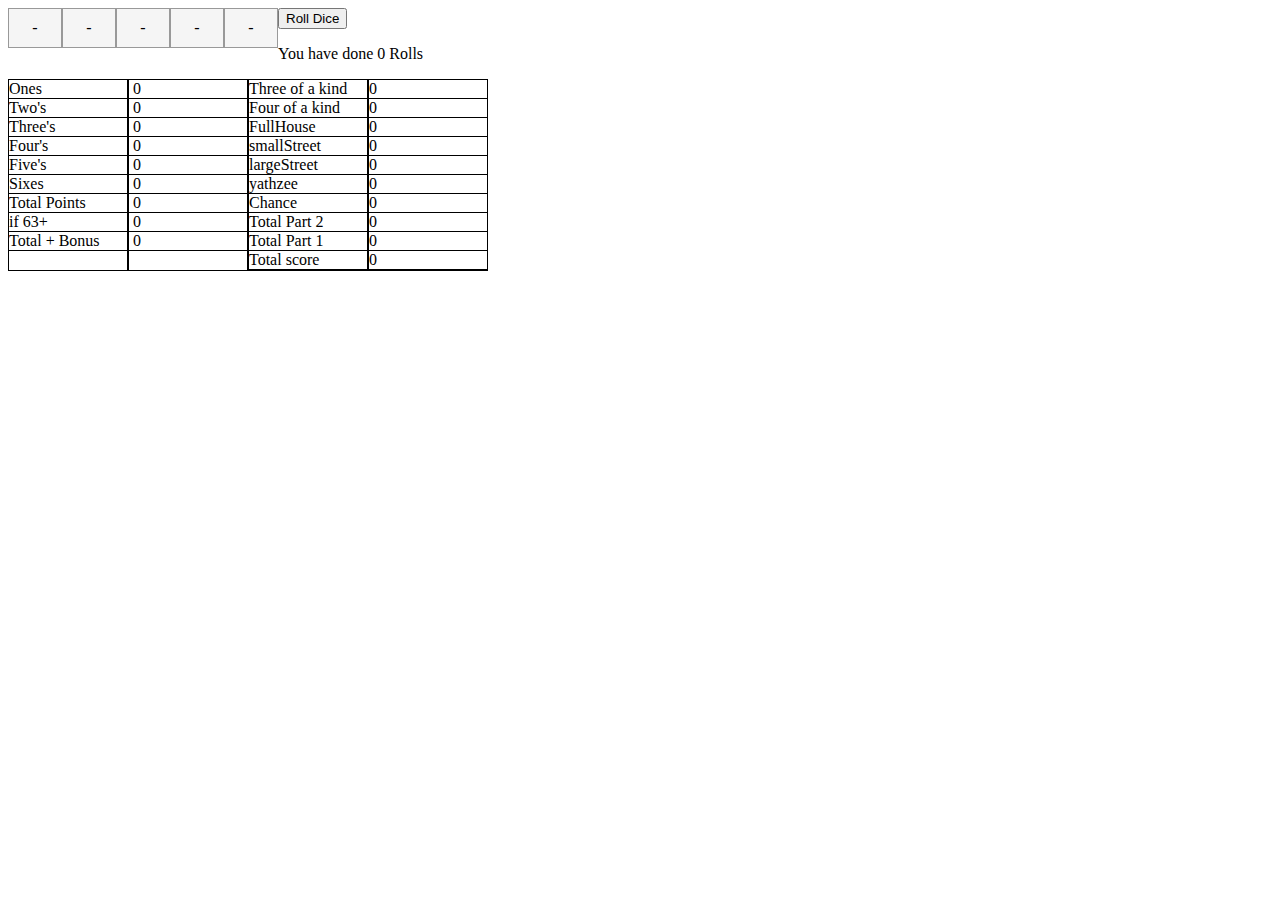
<file: Yahtzee/index.html>
<!DOCTYPE html>
<head>
  <link rel="stylesheet" href="style.css" />
</head>
<body>
  <button id="btn" onclick="roll();">Roll Dice</button>

  <div id="dice1" onclick="displaydice1()" class="dice">-</div>
  <div id="dice2" onclick="displaydice2()" class="dice">-</div>
  <div id="dice3" onclick="displaydice3()" class="dice">-</div>
  <div id="dice4" onclick="displaydice4()" class="dice">-</div>
  <div id="dice5" onclick="displaydice5()" class="dice">-</div>

  <p>You have done <span id="displayCount">0 </span> Rolls</p>
  <div class="container">
    <div class="content">
      <div class="numbers">Ones</div>
      <div class="numbers">Two's</div>
      <div class="numbers">Three's</div>
      <div class="numbers">Four's</div>
      <div class="numbers">Five's</div>
      <div class="numbers">Sixes</div>
      <div class="numbers">Total Points</div>
      <div class="numbers">if 63+</div>
      <div class="numbers">Total + Bonus</div>
    </div>

    <div class="scoreboardContainerP1">
      <div id="1" class="scoreBoard">&nbsp;0</div>
      <div id="2" class="scoreBoard">&nbsp;0</div>
      <div id="3" class="scoreBoard">&nbsp;0</div>
      <div id="4" class="scoreBoard">&nbsp;0</div>
      <div id="5" class="scoreBoard">&nbsp;0</div>
      <div id="6" class="scoreBoard">&nbsp;0</div>
      <div id="totalp1" class="scoreBoard">&nbsp;0</div>
      <div id="bonus" class="scoreBoard">&nbsp;0</div>
      <div id="totalp1bonus" class="scoreBoard">&nbsp;0</div>
    </div>

    <div class="content2">
      <div class="numbers">Three of a kind</div>
      <div class="numbers">Four of a kind</div>
      <div class="numbers">FullHouse</div>
      <div class="numbers">smallStreet</div>
      <div class="numbers">largeStreet</div>
      <div class="numbers">yathzee</div>
      <div class="numbers">Chance</div>
      <div class="numbers">Total Part 2</div>
      <div class="numbers">Total Part 1</div>
      <div class="numbers">Total score</div>
    </div>

    <div class="scoreboardContainerP2">
      <div id="ThreeofaKind" class="scoreBoardP2">0</div>
      <div id="fourofaKind" class="scoreBoardP2">0</div>
      <div id="fullHouse" class="scoreBoardP2">0</div>
      <div id="smallStreet" class="scoreBoardP2">0</div>
      <div id="largeStreet" class="scoreBoardP2">0</div>
      <div id="yathzee" class="scoreBoardP2">0</div>
      <div id="Chance" class="scoreBoardP2">0</div>
      <div id="lowertotalp2" class="scoreBoardP2">0</div>
      <div id="lowertotalp1" class="scoreBoardP2">0</div>
      <div id="totaal" class="scoreBoardP2">0</div>
    </div>
  </div>
  <script src="index.js"></script>
</body>
</file>
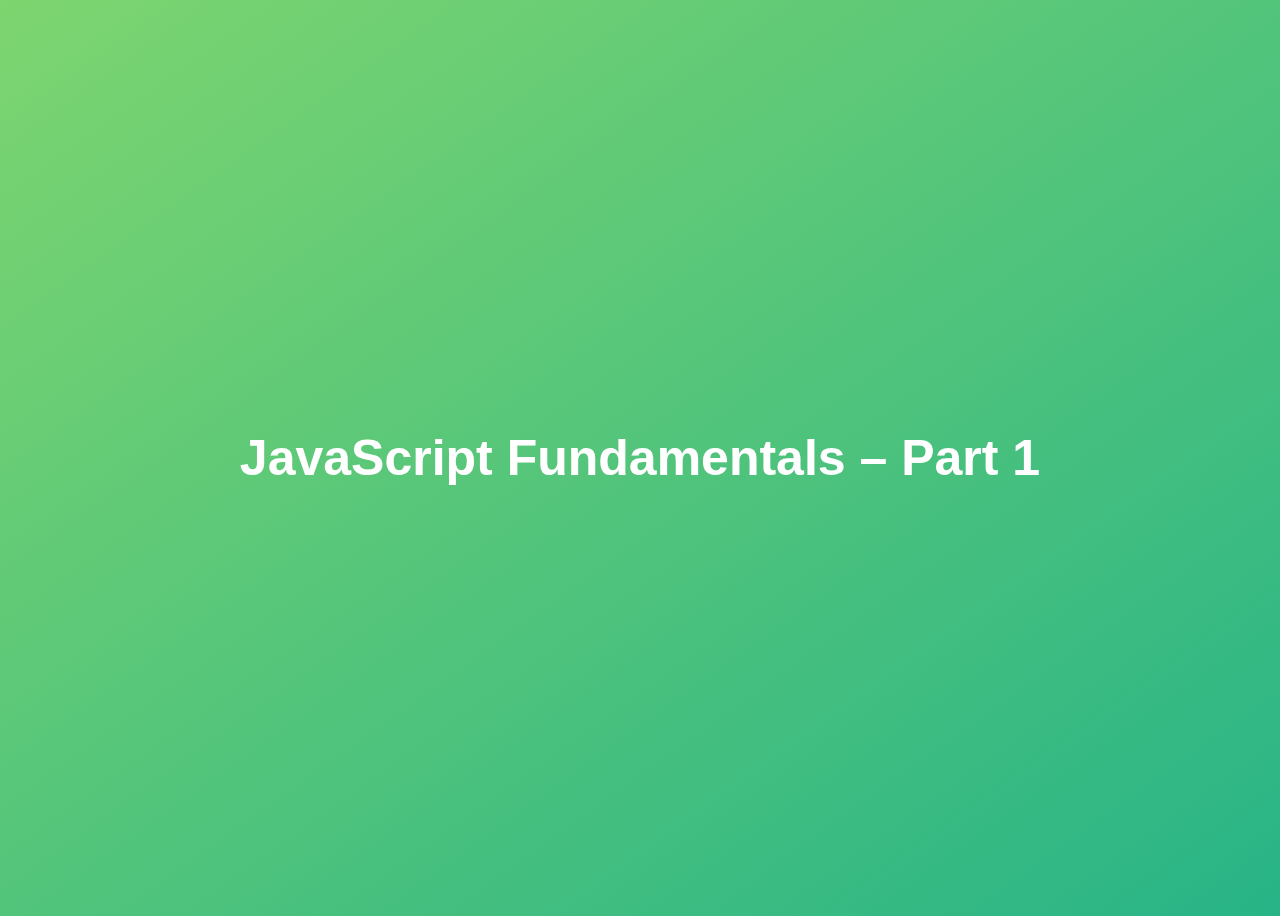
<file: Week 1/Sectie 2/index.html>
<!DOCTYPE html>
<html lang="en">
  <head>
    <meta charset="UTF-8" />
    <meta name="viewport" content="width=device-width, initial-scale=1.0" />
    <meta http-equiv="X-UA-Compatible" content="ie=edge" />
    <title>JavaScript Fundamentals – Part 1</title>
    <style>
      body {
        height: 100vh;
        display: flex;
        align-items: center;
        background: linear-gradient(to top left, #28b487, #7dd56f);
      }
      h1 {
        font-family: sans-serif;
        font-size: 50px;
        line-height: 1.3;
        width: 100%;
        padding: 30px;
        text-align: center;
        color: white;
      }
    </style>
  </head>
  <body>
    <h1>JavaScript Fundamentals – Part 1</h1>
    <script src="script.js"></script>
  </body>
</html>
</file>
<file: Yahtzee/style.css>
.scoreBoard {
  align-items: center;
  border-bottom: 1px solid black;
}

.scoreBoardP2 {
  align-items: center;
  border-bottom: 1px solid black;
}

.scoreboardContainerP1 {
  border: 1px solid black;
  display: inline-block;
}

.scoreboardContainerP2 {
  border: 1px solid black;
  display: inline-block;
}

.dice {
  float: left;
  width: 32px;
  background-color: #f5f5f5;
  border: #999 1px solid;
  padding: 10px;
  text-align: center;
  align-items: center;
}

.content {
  float: left;
  border: 1px solid black;
}

.numbers {
  align-items: center;
  border-bottom: 1px solid black;
}

.content2 {
  display: inline-block;
  border: 1px solid black;
}

.container {
  display: grid;
  grid-template-columns: repeat(4, 120px);
}
@media all and (max-width: 500px) {
  .container {
    display: grid;
    grid-template-columns: repeat(2, 120px);
  }
}
</file>
